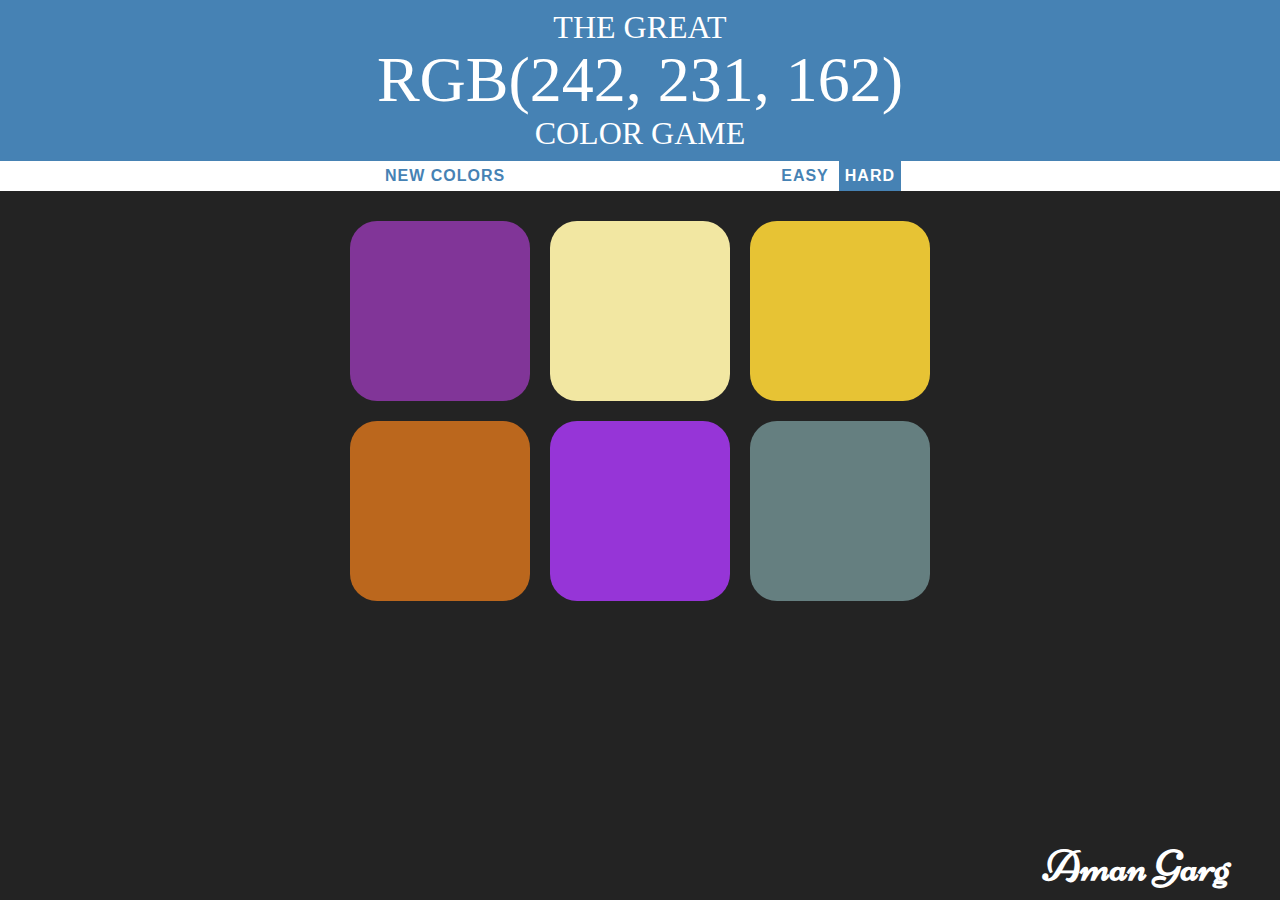
<file: index.html>
<!DOCTYPE html>
<html>
<head>
	<title>Color Game</title>
	<link rel="stylesheet" type="text/css" href="colorgame.css">
	<link href="https://fonts.googleapis.com/css?family=Niconne" rel="stylesheet">
</head>
<body>
<div>
	<h1>
		<!-- <div id="pp"><img src="pp.jpg" height="150px"></div> -->
		The Great 
		<br>
		<span id="coldis">RGB</span> 
		<br>
		Color Game
	</h1>
</div>

<div id="stripe">
	<button id="resbtn">NEW COLORS</button>
	<span id="message"></span>
	<button class="mode">EASY</button>
	<button class="mode selected">HARD</button>
</div>

<div id="container">
	<div class="square"></div>
	<div class="square"></div>
	<div class="square"></div>
	<div class="square"></div>
	<div class="square"></div>
	<div class="square"></div>	
</div>

<div>
	<span id="name">Aman Garg</span>
</div>

<script src="colorgame.js" type="text/javascript" charset="utf-8" async defer></script>
</body>	
</html>
</file>
<file: colorgame.css>
body {
	background-color: #232323;
	margin: 0;
	font-family: 'Montserrat', 'avenir';
}

h1 {
	color: white;
	text-align: center;
	background-color: steelblue;
	margin: 0;
	font-weight: normal;
	text-transform: uppercase;
	line-height: 1.1;
	padding-top: 10px;
	padding-bottom: 10px; 
}
/*
#intro{
	color: white;
	position: absolute;
	bottom: 50px;
	right: 100px;
}
*/
#name{
	color: white;
	position: absolute;
	bottom: 8px;
	right: 50px;
	font-family: 'Niconne', cursive;
	font-weight: 600;
	font-size: 43px;
}

/*
#pp{
	float: right;
	padding-top: 0px;
	padding-bottom: 0px;
}*/

.square {
	width: 30%;
	background: purple;
	padding-bottom: 30%;
	margin: 1.66%;
	float: right;
	border-radius: 15%;
	transition: background 0.6s;
	-webkit-transition: background 0.6s;
	-moz-transition: background 0.6s;
}

#coldis{
	font-size: 200%;
}

#container{
	max-width: 600px;
	margin: 20px auto; 
}

#message{
	display: inline-block;
	width: 20%;
}

#stripe{
	text-align: center;
	background-color: white;
	text-decoration-color: black;
	height: 30px;
}

.selected{
	background-color: steelblue;
	color: white;
}

button{
	background: none;
	border: none;
	text-transform: uppercase;
	height: 100%;
	font-weight: 700;
	color: steelblue;
	letter-spacing: 1px;
	font-size: inherit;
	transition: all 0.3s;
	-webkit-transition: all 0.6s;
	-moz-transition: all 0.6s;
	outline: none;
}

button:hover{
	color: white;
	background-color: steelblue;
}
</file>
